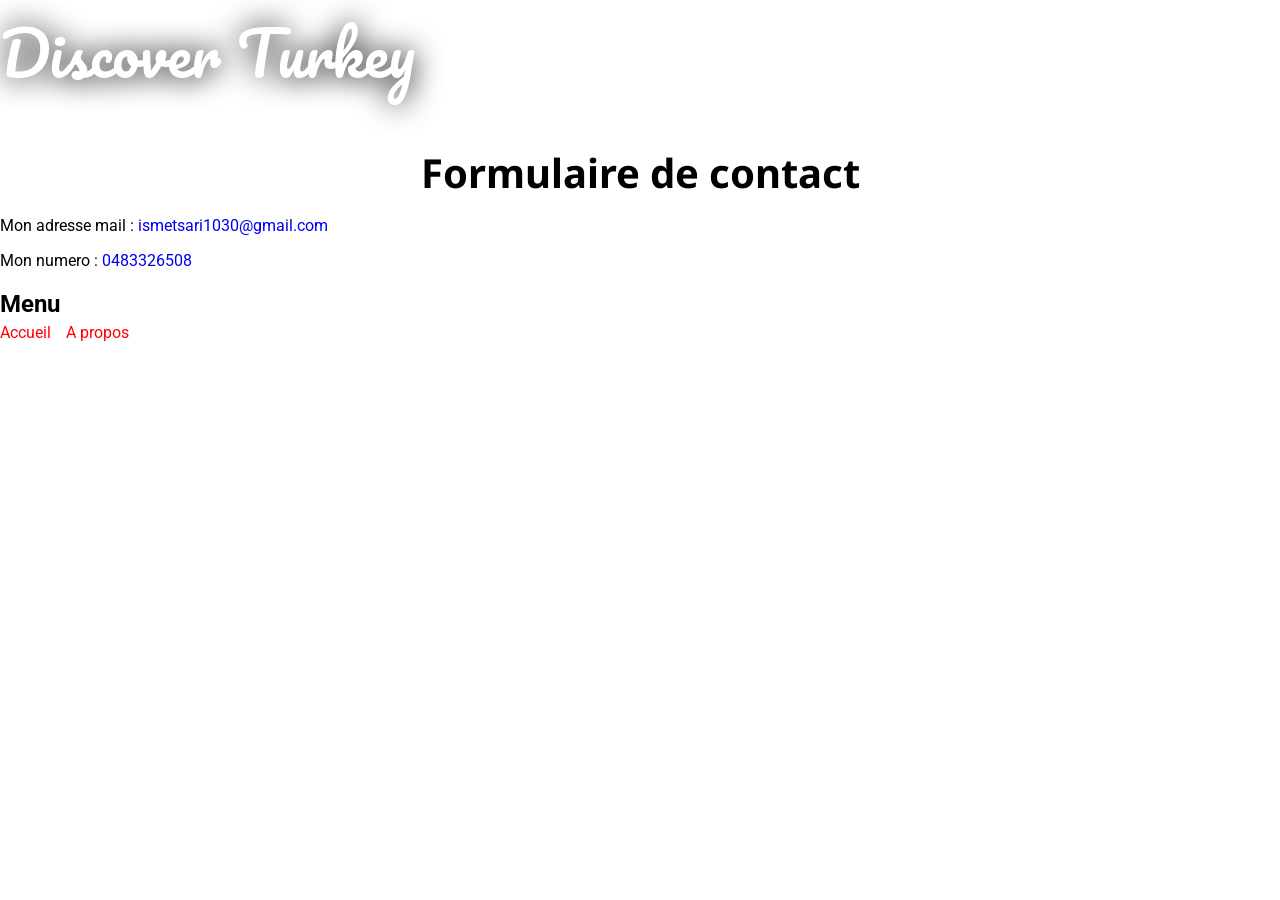
<file: apropos.html>
<!DOCTYPE html>
<html lang="fr">

<head>
    <title>Contact</title>
    <link rel="icon" href="images/favicon.ico" type="image/x-icon">
    <link rel="stylesheet" href="design/style.css">


</head>

<body>
    <header>
        Discover Turkey
    </header>
    <section>
        <h1>Formulaire de contact</h1>
        <p>Mon adresse mail : <a href="mailto:ismetsari1030@gmail.com">ismetsari1030@gmail.com</a></p>
        <p>Mon numero : <a href="tel:+32483326508">0483326508</a></p>
    </section>

    <nav>
        <h2>Menu</h2>
        <ul>
            <li><a href="index.html">Accueil</a></li>
            <li><a href="apropos.html">A propos</a></li>
        </ul>
    </nav>
</body>

</html>
</file>
<file: design/style.css>
@import url('https://fonts.googleapis.com/css2?family=Lexend+Exa:wght@100..900&family=Noto+Sans:ital,wght@0,100..900;1,100..900&family=Pacifico&family=Roboto:ital,wght@0,100..900;1,100..900&display=swap');

* {
    box-sizing: border-box;
}

img {
    width: 100%;
}

nav a,
nav li {
    color: red;
}

h1 {
    font-size: 40px;
    font-family: "Noto Sans", cursive;
    margin: 40px 0 10px;
    text-align: center;
}

h2 {
    margin: 0.83em 0 0 0;
}


body {
    font-family: "Roboto", serif;
    margin: 0;
}

ul {
    /* haut = bas et droite = gauche */
    margin: 5px 0;
    padding: 0;
    list-style-type: none;
    display: flex;
    gap: 15px;
}

header {
    font-size: 60px;
    font-family: "Pacifico", cursive;
    color: white;
    text-shadow: 0 0 30px black;
}

footer {
    /*background-color: #D4D3DC; 
    background-image: url("https://img.freepik.com/free-vector/sky-graphics-pattern_23-2147495646.jpg?t=st=1746225523~exp=1746229123~hmac=2687d65ccb482b3c7c51d938fbd73ea7ca5334f4380889ba572d8f49f3abfa90&w=740");
    background-size: 150px;
    padding: 15px;*/
    font-size: 14px;
    background: left/100px url("https://t4.ftcdn.net/jpg/02/05/01/41/360_F_205014194_jXn6FXUBQo2iukZXBHECAK3RwEuM83Fh.jpg"), #D4D3DC;
    margin-top: 40px;
}

a {
    text-decoration: none;
}

.contenu {
    padding: 10px;
}

.conteneur {
    width: 1300px;
    margin: 0 auto;
}

.ville {
    font-family: "Lexend Exa", sans-serif;
    font-weight: 900;
    background-size: cover;
    width: 100%;
    height: 100%;
    min-height: 400px;
    border: 3px solid white;
    transition: all 0.2s;
    border-radius: 30px;
    font-size: 40px;
    color: white;
    text-shadow: 0 0 50px black;
    display: flex;
    justify-content: center;
    /* aligne le nom des villes au centre sur l'axe x (la largeur) */
    align-items: center;
    /* aligne le nom des villes sur au centre sur l'axe y (la hauteur) */
}

.ville:hover {
    border: 3px solid #D5C7BC;
}

.reserver {
    border-radius: 30px;
    font-family: "Lexend Exa", sans-serif;
    border: 3px solid white;
    transition: all 0, 2s;
    margin-left: auto;
    display: block;

}

.reserver:hover {
    border: 3px solid #D5C7BC;
}




#bienvenue {
    background-image: url("../images/cappadoce.jpg");
    background-repeat: no-repeat;
    background-size: cover;
    height: 100vh;
    display: flex;
    /*justify-content:left;*/
    align-items: center;
}

#slogan {
    display: block;
    font-size: 30px;
    font-family: "Roboto", Arial, sans-serif;
}

#top,
#top-istanbul,
#top-bodrum {
    font-size: 19px;
    text-align: center;
    margin-bottom: 40px;
}

#istanbul {
    background-image: url("https://content.r9cdn.net/rimg/dimg/d2/71/8a9758f3-city-3430-163cc469939.jpg?width=1366&height=768&xhint=1842&yhint=996&crop=true");
    grid-row: 1/3;

}

#bodrum {
    background-image: url("https://bynder.onthebeach.co.uk/cdn-cgi/image/width=1400,quality=70,fit=cover,format=auto/m/628081f261d951c7/original/Riva-Bodrum-Resort-Adult-Only.jpg");
    grid-column: 2/4;
}

#cappadoce {
    background-image: url("https://static.independent.co.uk/2023/08/31/12/iStock-1484200613.jpg");
}

#afyon {
    background-image: url("https://content.r9cdn.net/rimg/dimg/ef/34/4981f3a1-city-51658-172ca508f3f.jpg?width=1366&height=768&xhint=2804&yhint=1799&crop=true");
}

#flexbox-ville {
    /*display: flex;*/
    display: grid;
    grid-template-columns: repeat(3, 1fr);
    gap: 30px;
}

#flexbox-foot {
    display: flex;
    align-items: center;
    justify-content: space-between;
}

#istanbul-info {
    background-image: url("https://www.mifuguemiraison.com/wp-content/uploads/2024/05/istanbul-coucher-soleil-900x600.jpg");
    background-size: cover;
    background-repeat: no-repeat;
    height: 100vh;
}

#bodrum-info {
    background-image: url("https://discoverd1.gr/sites/default/files/inline-images/2668b83b-023c-4d9f-8447-678bc8e8407e.jpg");
    background-size: cover;
    background-repeat: no-repeat;
    height: 100vh;
}

/* LE RESPONSIVE DESIGN */




/*1300 notebook */
@media all and (max-width:1350px) {
    .conteneur {
        width: 800px;
    }

    #flexbox-ville {
        grid-template-columns: repeat(2, 1fr);
    }

    #bodrum {
        grid-column: auto;
    }

    #afyon {
        grid-column: 1/3;
    }

}

/*768 tablette */
@media all and (max-width:800px) {
    .conteneur {
        width: 500px;
    }

    #flexbox-ville {
        grid-template-columns: 1fr;
    }

    #istanbul {
        grid-row: auto;
    }

    #afyon {
        grid-column: auto;
    }

    #flexbox-foot {
        flex-direction: column;
    }

    #logo-foot {
        display: flex;
        flex-direction: column;
        align-items: center;
    }





}

/*480 smartphone */
@media all and (max-width:570px) {
    .conteneur {
        width: 100%;
    }

    #bienvenue {
        padding: 15px;
    }
}
</file>
